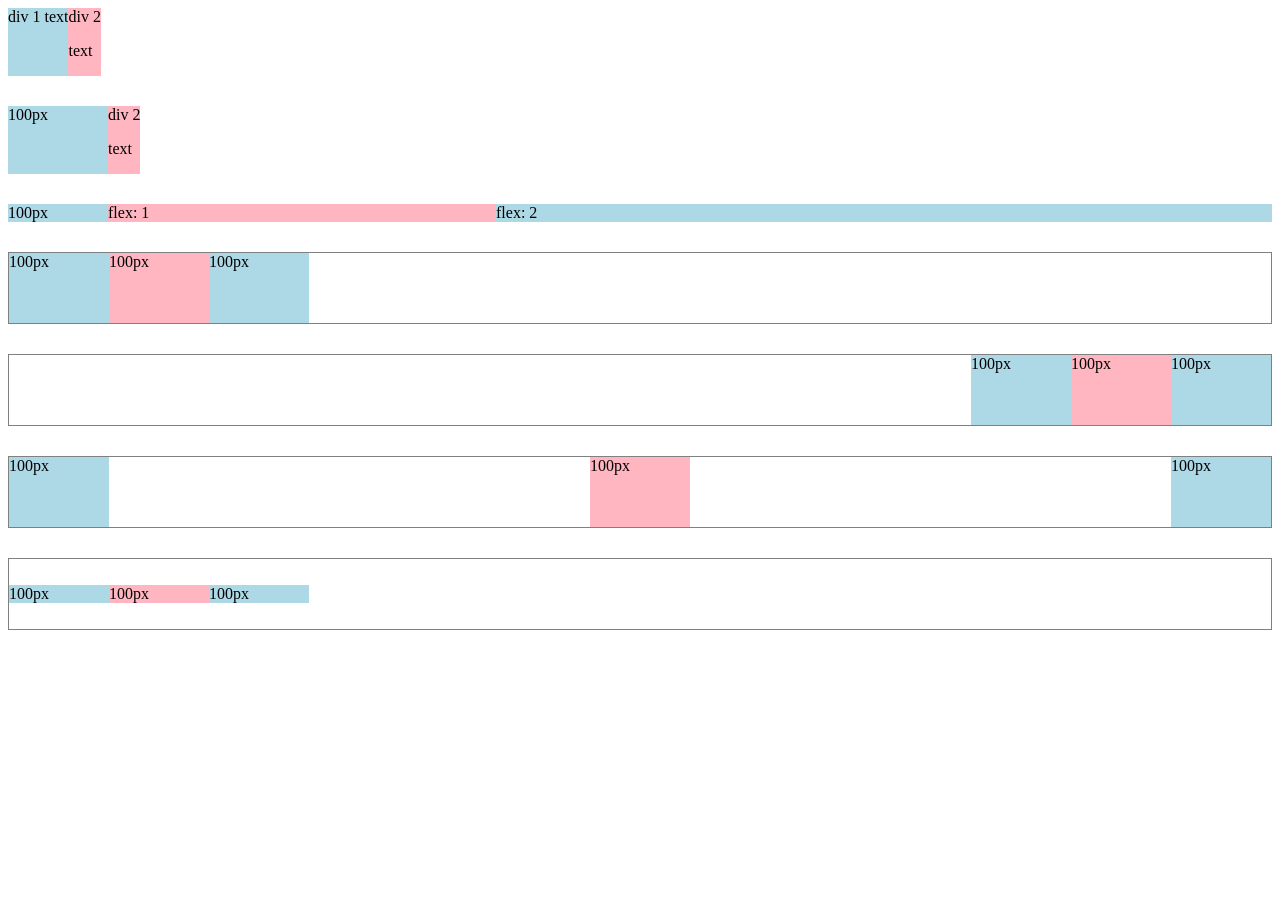
<file: flexbox.html>
<!DOCTYPE html>
<html>
    <head>
        <title>Flexbox Practice</title>
    </head>
    <body>
        <div style="
            display:flex;
            flex-direction: row;">
        <div style="
            background-color: lightblue;">div 1 text</div>
        <div style="
            background-color: lightpink;">div 2 <p>text</p></div>
            </div>
            <div style="
            display:flex;
            flex-direction: row;
            margin-top: 30px;">
        <div style="
            background-color: lightblue;
            width: 100px;">100px</div>
        <div style="
            background-color: lightpink;">div 2 <p>text</p></div>
            </div>

             <div style="
            display:flex;
            flex-direction: row;
            margin-top: 30px;">
        <div style="
            background-color: lightblue;
            width: 100px;">100px</div>
        <div style="
            background-color: lightpink;
            flex:1;">flex: 1</div>
        
            <div style="
            background-color: lightblue;
            flex:2;">flex: 2</div>
            </div>


            <div style="
            display:flex;
            flex-direction: row;
            margin-top: 30px;
            height: 70px;
            border-width: 1px;
            border-style: solid;
            border-color: gray;">
        <div style="
            background-color: lightblue;
            width: 100px;">100px</div>
        <div style="
            background-color: lightpink;
            width: 100px;
            ">100px</div>
        
            <div style="
            background-color: lightblue;
            width: 100px;">100px</div>
            </div>
            <div style="
            display:flex;
            flex-direction: row;
            margin-top: 30px;
            height: 70px;
            border-width: 1px;
            border-style: solid;
            border-color: gray;
            justify-content: end;">
        <div style="
            background-color: lightblue;
            width: 100px;">100px</div>
        <div style="
            background-color: lightpink;
            width: 100px;
            ">100px</div>
        
            <div style="
            background-color: lightblue;
            width: 100px;">100px</div>
            </div>
            <div style="
            display:flex;
            flex-direction: row;
            margin-top: 30px;
            height: 70px;
            border-width: 1px;
            border-style: solid;
            border-color: gray;
            justify-content: space-between;">
        <div style="
            background-color: lightblue;
            width: 100px;">100px</div>
        <div style="
            background-color: lightpink;
            width: 100px;
            ">100px</div>
        
            <div style="
            background-color: lightblue;
            width: 100px;">100px</div>
            </div>
            <div style="
            display:flex;
            flex-direction: row;
            margin-top: 30px;
            height: 70px;
            border-width: 1px;
            border-style: solid;
            border-color: gray;
            align-items: center;">
        <div style="
            background-color: lightblue;
            width: 100px;">100px</div>
        <div style="
            background-color: lightpink;
            width: 100px;
            ">100px</div>
        
            <div style="
            background-color: lightblue;
            width: 100px;">100px</div>
            </div>
    </body>
</html>
</file>
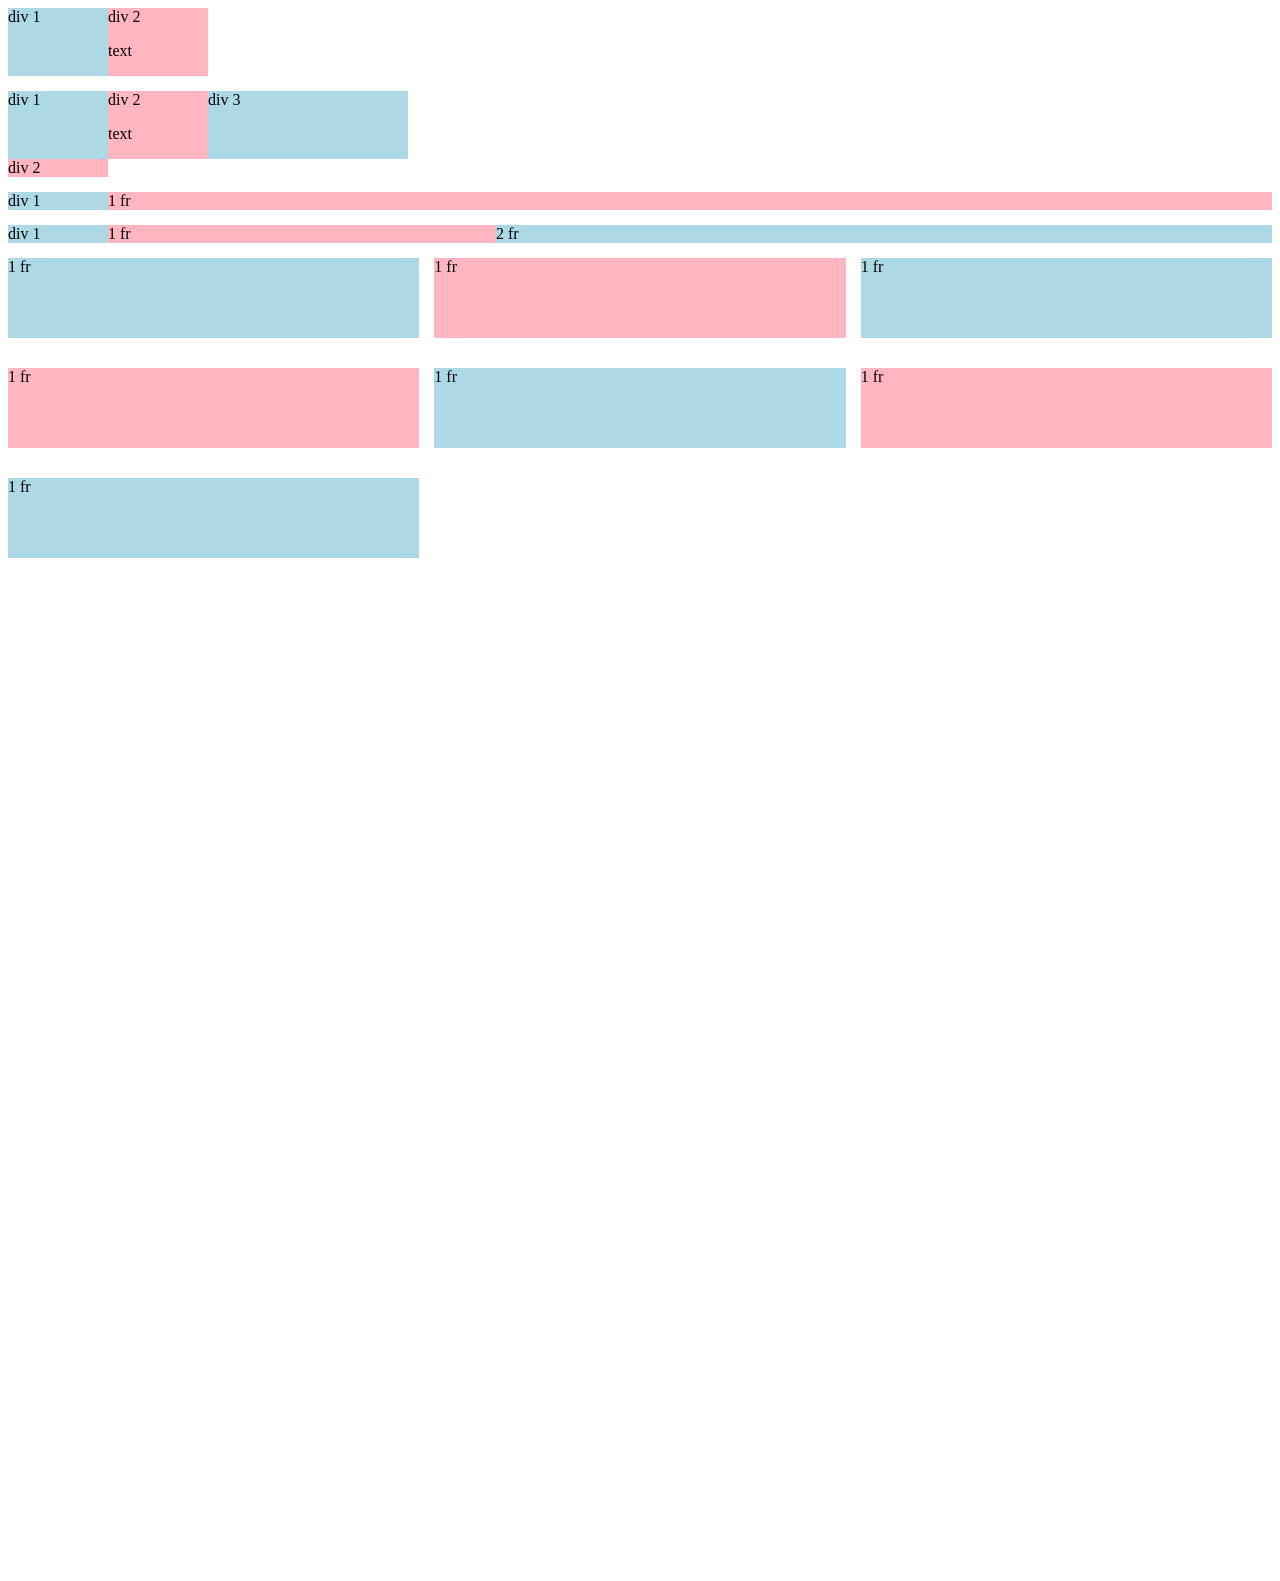
<file: grid.html>
<!DOCTYPE html>
<html>
    <head>
        <title>Grid</title>
    </head>
<body style="padding-bottom: 1000px;">
    <div style="display: grid;
    grid-template-columns: 100px 100px;
     margin-bottom: 15px;">
        <div style="background-color: lightblue;">div 1</div>
        <div style="background-color: lightpink;">div 2 <p>text</p></div>
    </div>
    <div style="display: grid;
    grid-template-columns: 100px 100px 200px;
    margin-bottom: 15px;">
        <div style="background-color: lightblue;">div 1</div>
        <div style="background-color: lightpink;">div 2 <p>text</p></div>
        <div style="background-color: lightblue;">div 3</div>
          <div style="background-color: lightpink;">div 2 </div>
    </div>
    <div style="display: grid;
    grid-template-columns: 100px 1fr;
     margin-bottom: 15px;">
        <div style="background-color: lightblue;">div 1</div>
        <div style="background-color: lightpink;">1 fr</div>
    </div>
    <div style="display: grid;
    grid-template-columns: 100px 1fr 2fr;
     margin-bottom: 15px;">
        <div style="background-color: lightblue;">div 1</div>
        <div style="background-color: lightpink;">1 fr</div>
        <div style="background-color: lightblue;">2 fr</div>
    </div>
     <div style="display: grid;
    grid-template-columns: 1fr 1fr 1fr;
     margin-bottom: 15px;
     height: 300px;
     column-gap: 15px;
     row-gap: 30px;">
        <div style="background-color: lightblue;">1 fr</div>
        <div style="background-color: lightpink;">1 fr</div>
        <div style="background-color: lightblue;">1 fr</div>
        <div style="background-color: lightpink;">1 fr</div>
        <div style="background-color: lightblue;">1 fr</div>
        <div style="background-color: lightpink;">1 fr</div>
        <div style="background-color: lightblue;">1 fr</div>
    </div>
</body>
</html>
</file>
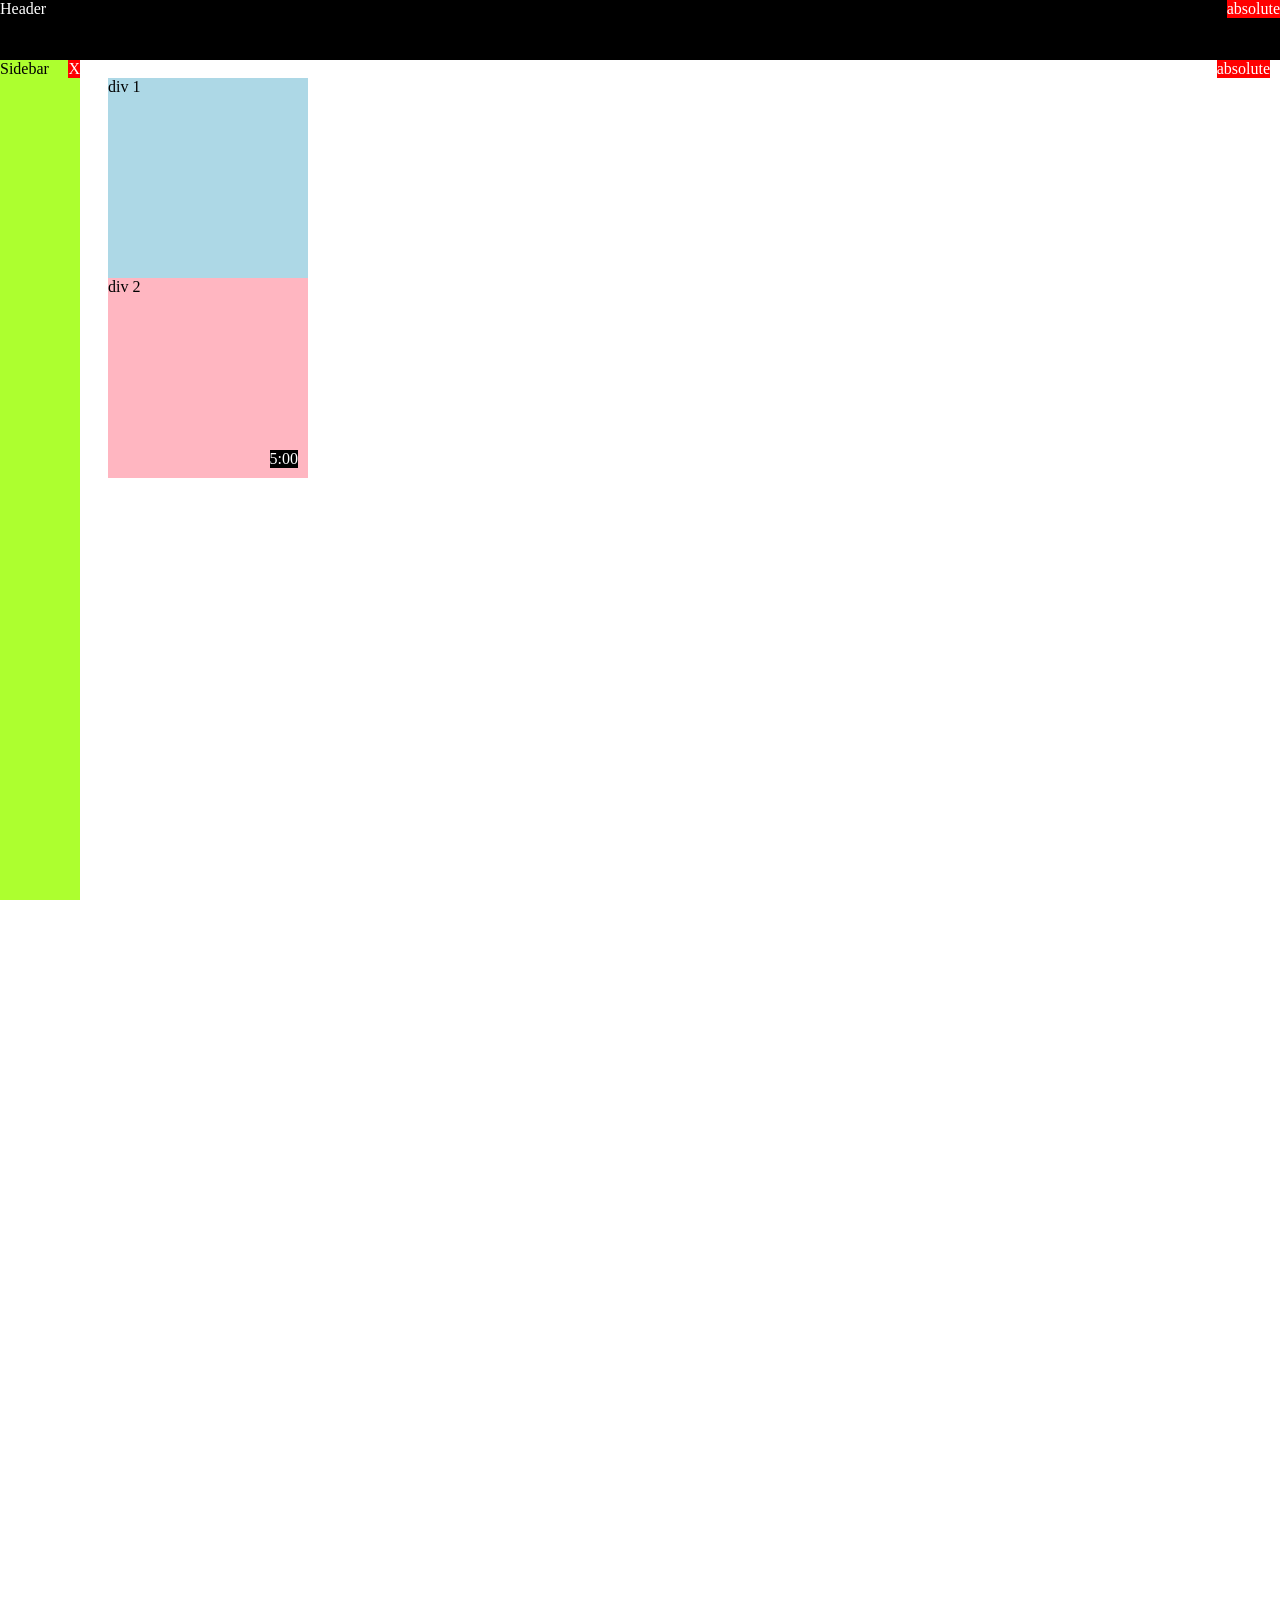
<file: Position.html>
<!DOCTYPE html>
<html>
    <head>
        <title>Position Practice</title>
    </head>
    <body style="height: 3000px;
                padding-top: 70px;
                padding-left: 100px">
        <div style="background-color: black;
        color: white;
        position:fixed;
        top:0;
        right:0;
        left:0;
        height: 60px;">Header</div>
        <div style="
        background-color: red;
        color:white;
        position: absolute;
        right:0;
        top:0;">absolute</div>
        
        <div style="background-color: greenyellow;
        top: 60px;
        left:0;
        width: 80px;
        bottom:0;
        position: fixed;">Sidebar
        <div style="
        background-color: red;
        color:white;
        position: absolute;
        top:0;
        right:0;">X</div>
        </div>
         <div style="
      position: absolute;
      background-color: red;
      color: white;
      top: 60px;
      right: 10px;
    ">
      absolute
    </div>
        <div style="
        background-color: lightblue;
        height: 200px;
        width: 200px;
        ">div 1</div>
         <div style="background-color: lightpink;
        height: 200px;
        width: 200px;
         position: relative;">div 2
        <div style="
        position: absolute;
        background-color: black;
        color: white;
        bottom: 10px;
        right: 10px;
      ">
        5:00
      </div>
    </div>
    </body>
</html>
</file>
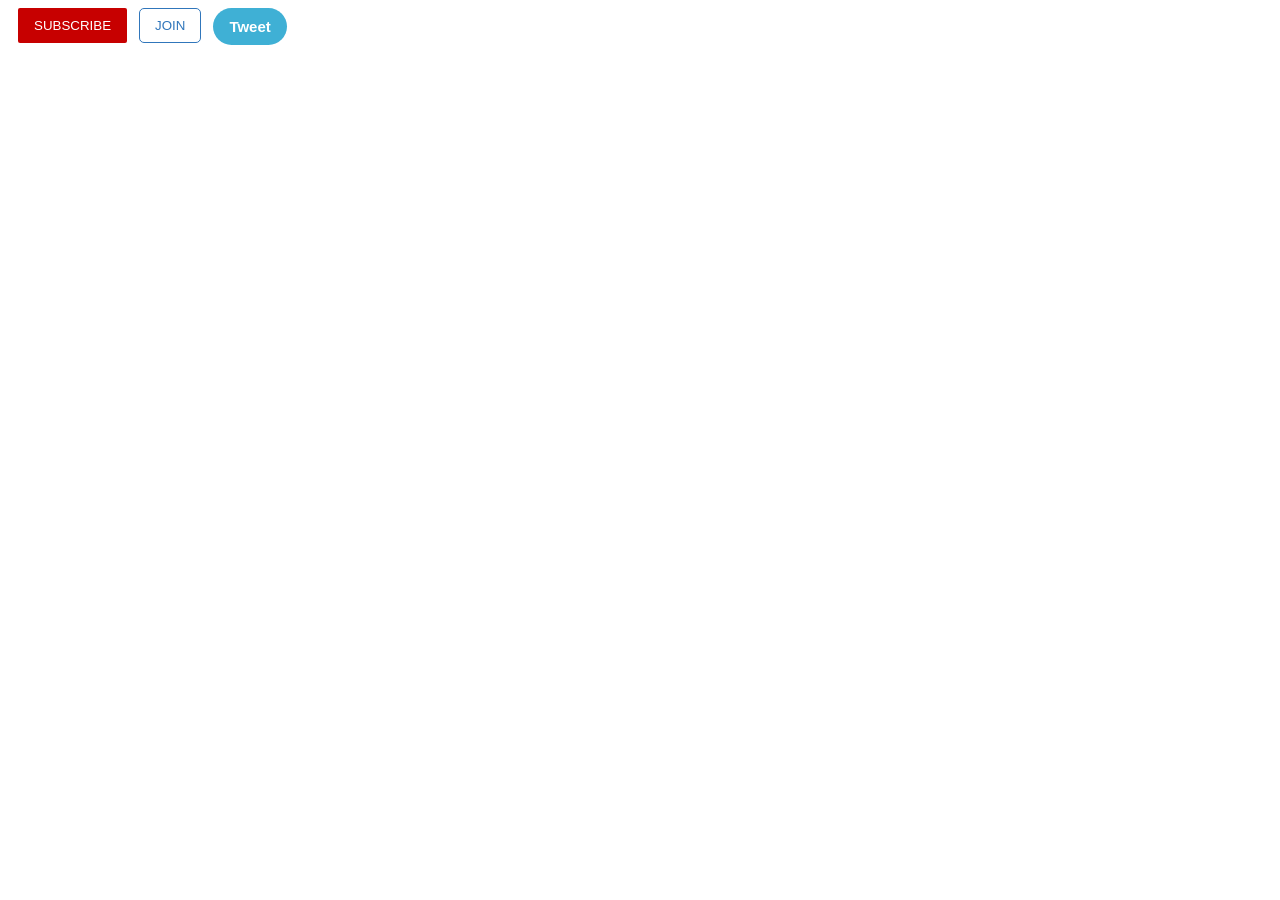
<file: intro-to-html/buttons.html>
<!DOCTYPE html>
<html>
    <head>
        <title>Buttons Practice</title>
        <link rel="stylesheet" href="Styles/buttons.css">
    </head>
    <body>
        <button class="subscribe-button">SUBSCRIBE</button>
        <button class="join-button">JOIN</button>
        <button class="tweet-button">Tweet</button>
    </body>
</html>
</file>
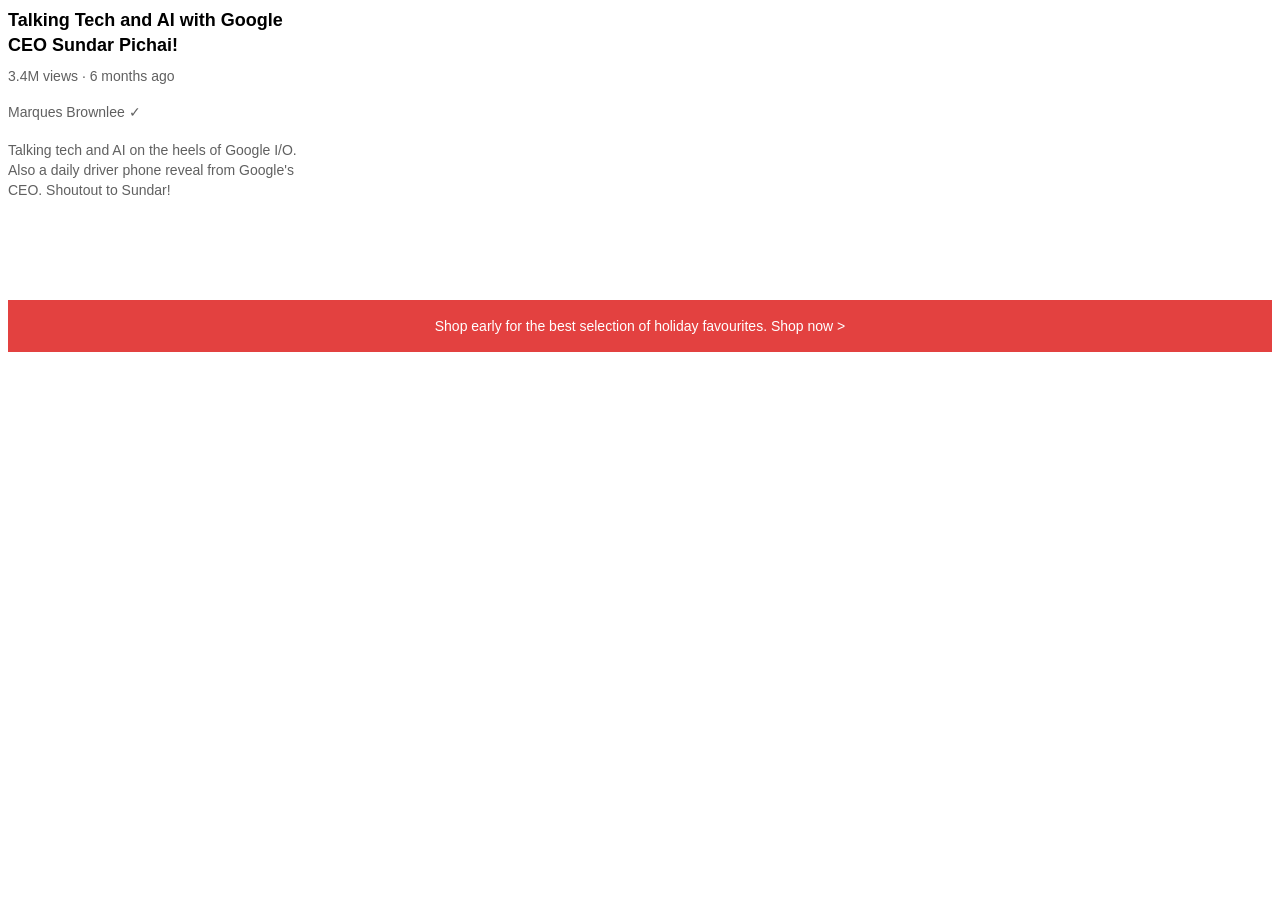
<file: intro-to-html/text.html>
<!DOCTYPE html>
<html>
    <head>
        <title>Text Practice</title>
        <link rel="preconnect" href="https://fonts.googleapis.com">
        <link rel="preconnect" href="https://fonts.gstatic.com" crossorigin>
        <link href="https://fonts.googleapis.com/css2?family=Open+Sans:ital,wght@0,300..800;1,300..800&family=Roboto:ital,wght@0,100..900;1,100..900&display=swap" rel="stylesheet">
        <link rel="stylesheet" href="Styles/text.css">
    </head>
    <body>
        <p class="video-title">
    Talking Tech and AI with Google CEO Sundar Pichai!
</p>
<p class="video-stats">
   3.4M views &#183; 6 months ago 
</p>
<p class="video-author">
  Marques Brownlee  &#10003;  
</p>
<p class="video-description">
 Talking tech and AI on the heels of Google I/O. Also a daily driver phone reveal from Google's CEO. Shoutout to Sundar!   
</p>
<p class="apple-text">
  Shop early for the best selection of holiday favourites. <span class="shop-link">Shop now  &#62;</span> 
</p>
    </body>
</html>
</file>
<file: intro-to-html/Styles/buttons.css>
.subscribe-button{
    background-color: rgb(199, 0, 0);
    color: white;
    border: none;
    cursor: pointer;
    margin-right: 10px;
    border-radius: 2px;
    transition: opacity 0.15s;
    margin-right: 8px;
    margin-left: 10px;
    padding-top: 10px;
    padding-bottom: 10px;
    padding-right: 16px;
    padding-left: 16px;
    vertical-align: top;

}
.subscribe-button:hover{
    opacity: 0.7;
}
.join-button{
  background-color: white;
    color: rgb(48, 118, 187);
    border-color: rgb(48, 118, 187);
    cursor: pointer;
    border-style: solid ;
    border-width: 1px;
    border-radius: 5px;  
    margin-right: 8px;
     padding-top: 9px;
    padding-bottom: 9px;
    padding-right: 15px;
    padding-left: 15px;
    vertical-align: top;
    transition: color 0.15s, background-color 0.15s;
}
.join-button:hover{
    color: white;
    background-color: rgb(48, 118, 187);
}
.tweet-button{
    background-color: rgb(63, 176, 213);
    color: white;
    border: none;
     padding-top: 10px;
    padding-bottom: 10px;
    padding-right: 16px;
    padding-left: 16px;
    cursor: pointer;
    font-weight: bold;
    font-size: 15px;
    border-radius: 20px;
    vertical-align: top;
    transition: box-shadow 0.15s;
}
.tweet-button:hover{
box-shadow: 5px 5px 10px rgba(0, 0, 0, 0.5);
}
</file>
<file: intro-to-html/Styles/text.css>
p{
        font-family: Arial;
        margin-top: 0px;
        margin-bottom: 0px;
    }
.video-title{
font-size: 18px;
font-weight: bold;
width: 300px;
line-height: 25px;
margin-bottom: 10px;
}
.video-stats{
font-size: 14px;
color:rgb(96, 96, 96);
margin-bottom: 20px;
}
.video-author{
font-size: 14px;
color:rgb(96, 96, 96);
margin-bottom: 20px;
}
.video-description{
font-size: 14px;
color:rgb(96, 96, 96);
line-height: 20px;
width: 300px;
margin-bottom: 100px;
}
.apple-text{
background-color: rgb(227, 65, 64);
color: white;
font-size: 14px;
text-align: center;
padding-bottom: 18px;
padding-top: 18px;
}
.shop-link{
    cursor: pointer;
}
.shop-link:hover{
    text-decoration: underline;
}
</file>
